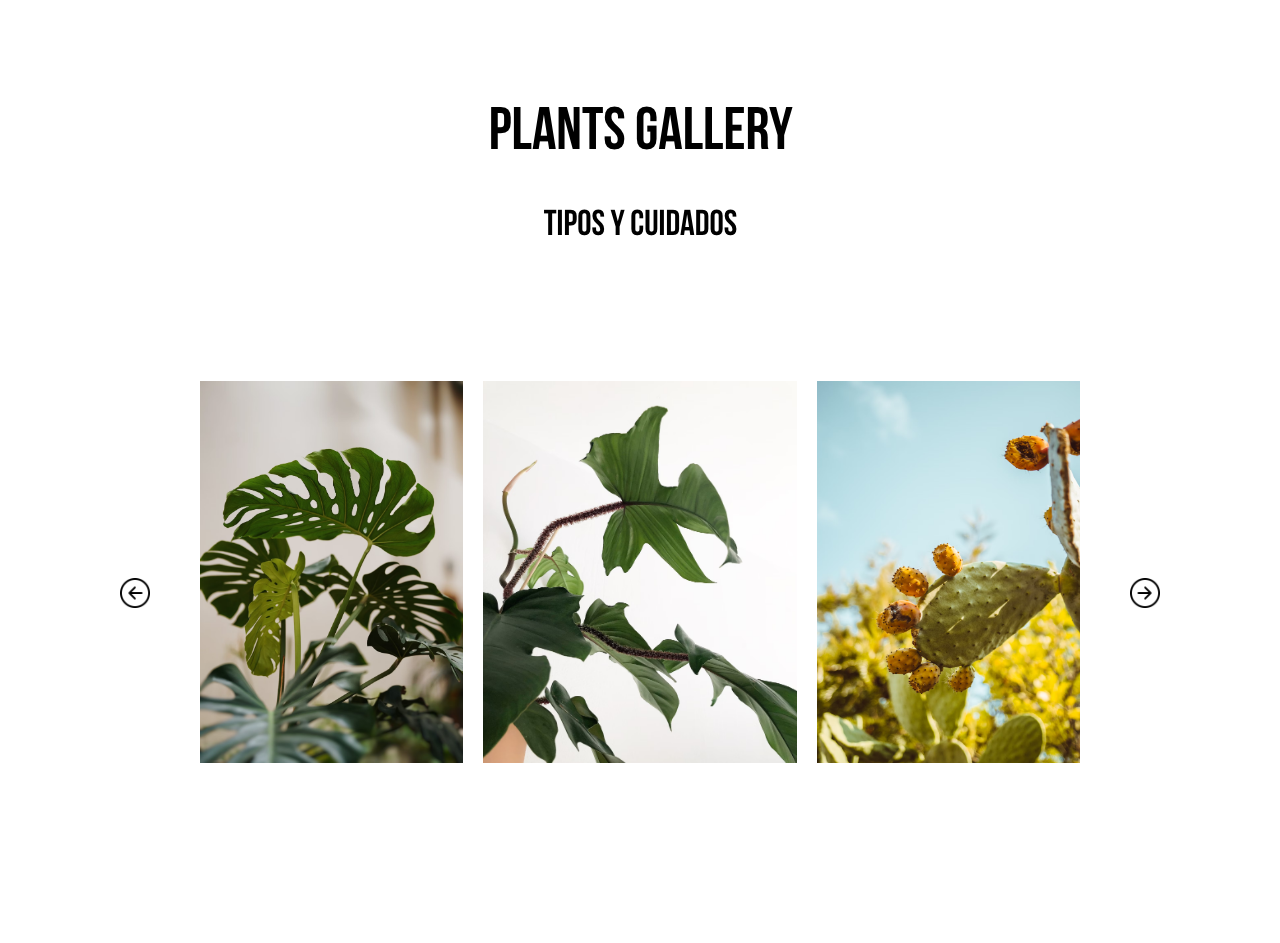
<file: index.html>
<!DOCTYPE html>
<html lang="en">
  <head>
    <meta charset="UTF-8" />
    <meta name="viewport" content="width=device-width, initial-scale=1.0" />
    <title>Plants Gallery</title>
    <link rel="stylesheet" href="./css/main.css" />
    <link rel="icon" href="Images/favicon.ico" type="image/x-icon" />
  </head>
  <body>
    <div class="titleContainer">
    <img src="Images/Title.png" alt="Plants Gallery title" class="titleImage" />
    </div>
    <div class="titleContainer2">
      <img src="Images/Title2.png" alt="Plants Gallery title2" class="titleImage2" />
    </div>
    <div class="gallery-wrap">
      <img src="Images/back.png" alt="back arrow" id="backButton" />
      <div class="gallery">
        <div>
          <span><a href="plant1.html"><img src="Images/image-1.png" alt="Image plant 1" /></span></a>
        <span><a href="plant2.html"><img src="Images/image-2.png" alt="Image plant 2" /></span></a>
        <span><a href="plant3.html"><img src="Images/image-3.png" alt="Image plant 3" /></span></a>
        </div>
        <div>
          <span><a href="plant4.html"><img src="Images/image-4.png" alt="Image plant 4" /></span></a>
          <span><a href="plant5.html"><img src="Images/image-5.png" alt="Image plant 5" /></span></a>
          <span><a href="plant6.html"><img src="Images/image-6.png" alt="Image plant 6" /></span></a>
        </div>
      </div>
      <img src="Images/next.png" alt="next arrow" id="nextButton" />
    </div>
    
    <script src="./js/main.js"></script>
  </body>
</html>
</file>
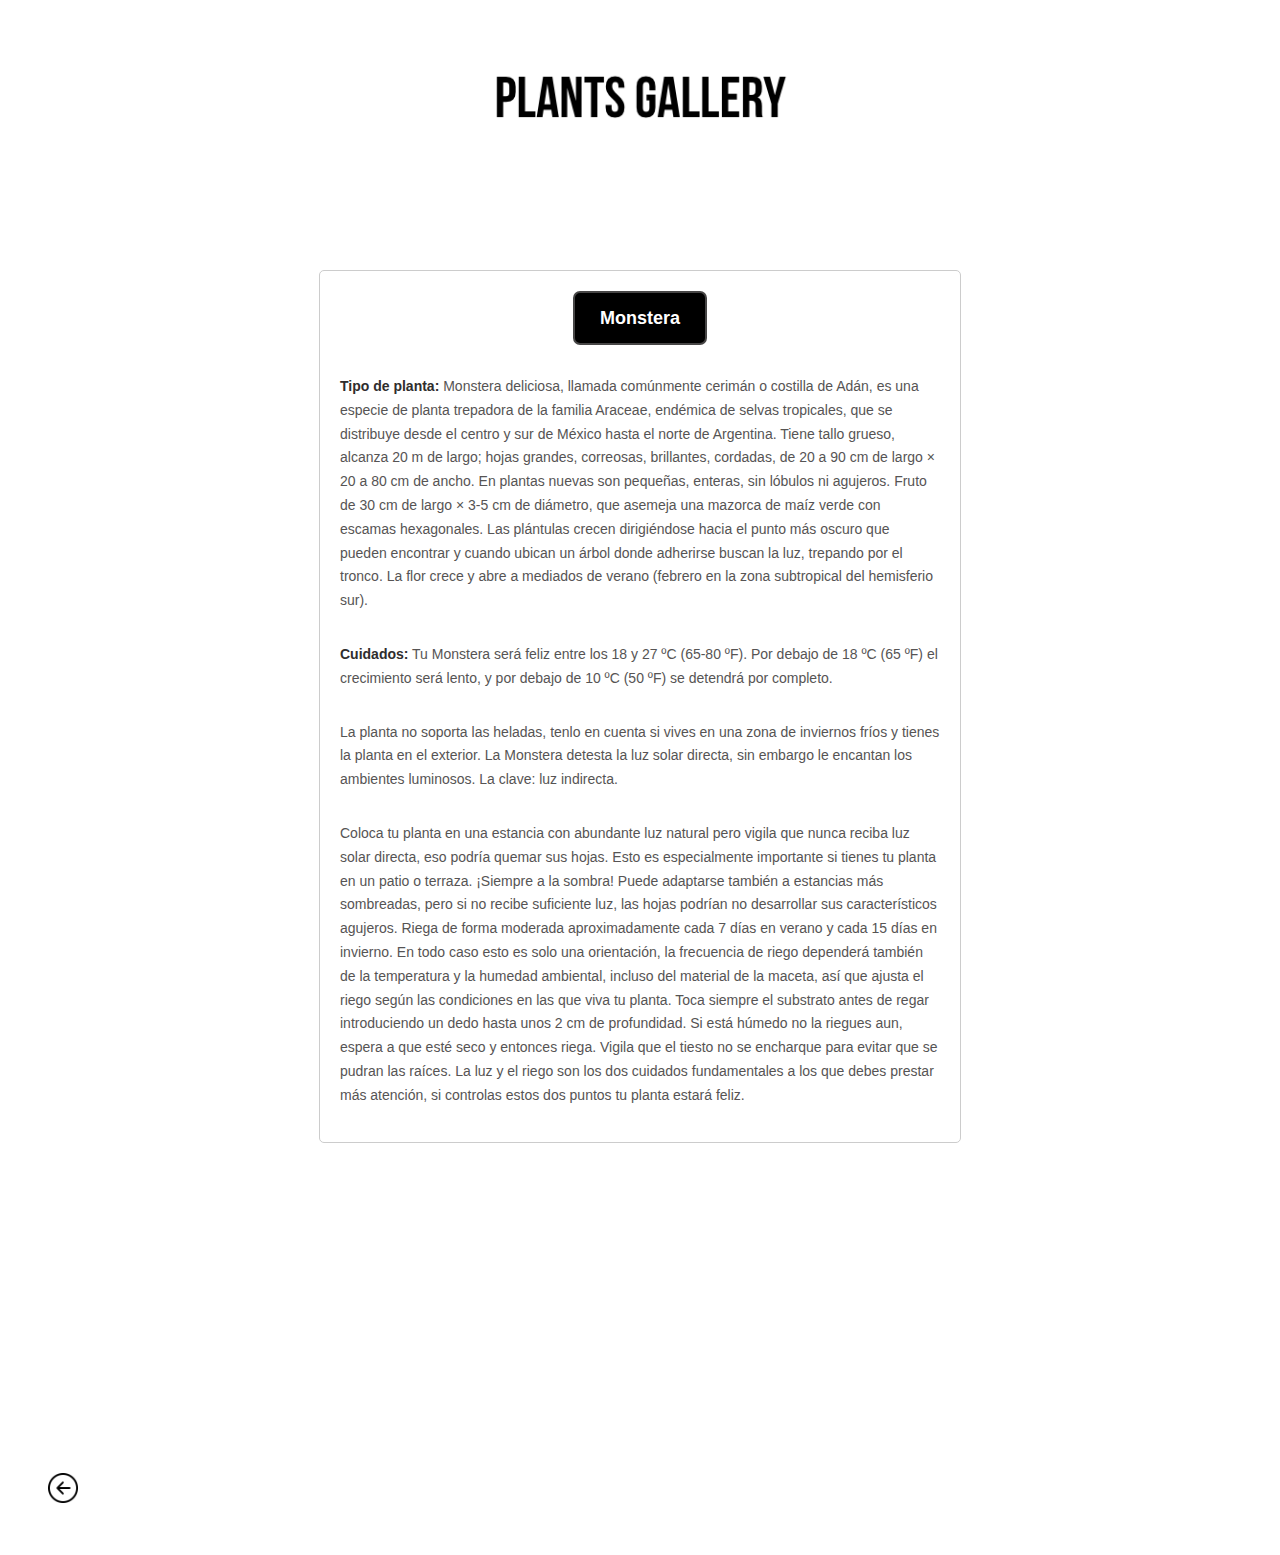
<file: plant1.html>
<!DOCTYPE html>
<html lang="en">
<head>
    <meta charset="UTF-8"/>
    <meta name="viewport" content="width=device-width, initial-scale=1.0"/>
    <title>Monstera</title>
    <link rel="stylesheet" href="./css/plant1.css"/>
</head>
<body>
    <div class="titleContainer">
        <img src="Images/Title.png" alt="Plants Gallery title" class="titleImage" />
    </div>
    
    <div class="container">
    <h1>Monstera</h1>
    <p><strong class="plantType">Tipo de planta:</strong> Monstera deliciosa, llamada comúnmente cerimán o costilla de Adán, es una especie de planta trepadora de la familia
    Araceae, endémica de selvas tropicales, que se distribuye desde el centro y sur de México hasta el norte de Argentina. Tiene tallo grueso, alcanza 20 m de largo; hojas grandes, correosas, brillantes, cordadas, de 20 a 90 cm de largo × 20 a
    80 cm de ancho. En plantas nuevas son pequeñas, enteras, sin lóbulos ni agujeros. Fruto de 30 cm de largo × 3-5 cm de
    diámetro, que asemeja una mazorca de maíz verde con escamas hexagonales.
    
    Las plántulas crecen dirigiéndose hacia el punto más oscuro que pueden encontrar y cuando ubican un árbol donde
    adherirse buscan la luz, trepando por el tronco.
    
    La flor crece y abre a mediados de verano (febrero en la zona subtropical del hemisferio sur). </p>
    <p><strong class="plantCare">Cuidados:</strong> Tu Monstera será feliz entre los 18 y 27 ºC (65-80 ºF). Por debajo de 18 ºC (65 ºF) el crecimiento será lento, y por
    debajo de 10 ºC (50 ºF) se detendrá por completo.
    </p>
    <p>La planta no soporta las heladas, tenlo en cuenta si vives en una zona de inviernos fríos y tienes la planta en el
    exterior. La Monstera detesta la luz solar directa, sin embargo le encantan los ambientes luminosos. La clave: luz indirecta.
    <p>
    Coloca tu planta en una estancia con abundante luz natural pero vigila que nunca reciba luz solar directa, eso podría
    quemar sus hojas. Esto es especialmente importante si tienes tu planta en un patio o terraza. ¡Siempre a la sombra!
    
    Puede adaptarse también a estancias más sombreadas, pero si no recibe suficiente luz, las hojas podrían no desarrollar
    sus característicos agujeros. Riega de forma moderada aproximadamente cada 7 días en verano y cada 15 días en invierno. En todo caso esto es solo una
    orientación, la frecuencia de riego dependerá también de la temperatura y la humedad ambiental, incluso del material de
    la maceta, así que ajusta el riego según las condiciones en las que viva tu planta.
    
    Toca siempre el substrato antes de regar introduciendo un dedo hasta unos 2 cm de profundidad. Si está húmedo no la
    riegues aun, espera a que esté seco y entonces riega. Vigila que el tiesto no se encharque para evitar que se pudran las
    raíces.
    
    La luz y el riego son los dos cuidados fundamentales a los que debes prestar más atención, si controlas estos dos puntos
    tu planta estará feliz. </p>
   
    </div>
    <div class="plant-animation"></div>
    <div class="backButton">
        <a href="index.html">
    <img src="Images/back.png" alt="back arrow" id="backButton" />
    </div>
</body>
</html>
</file>
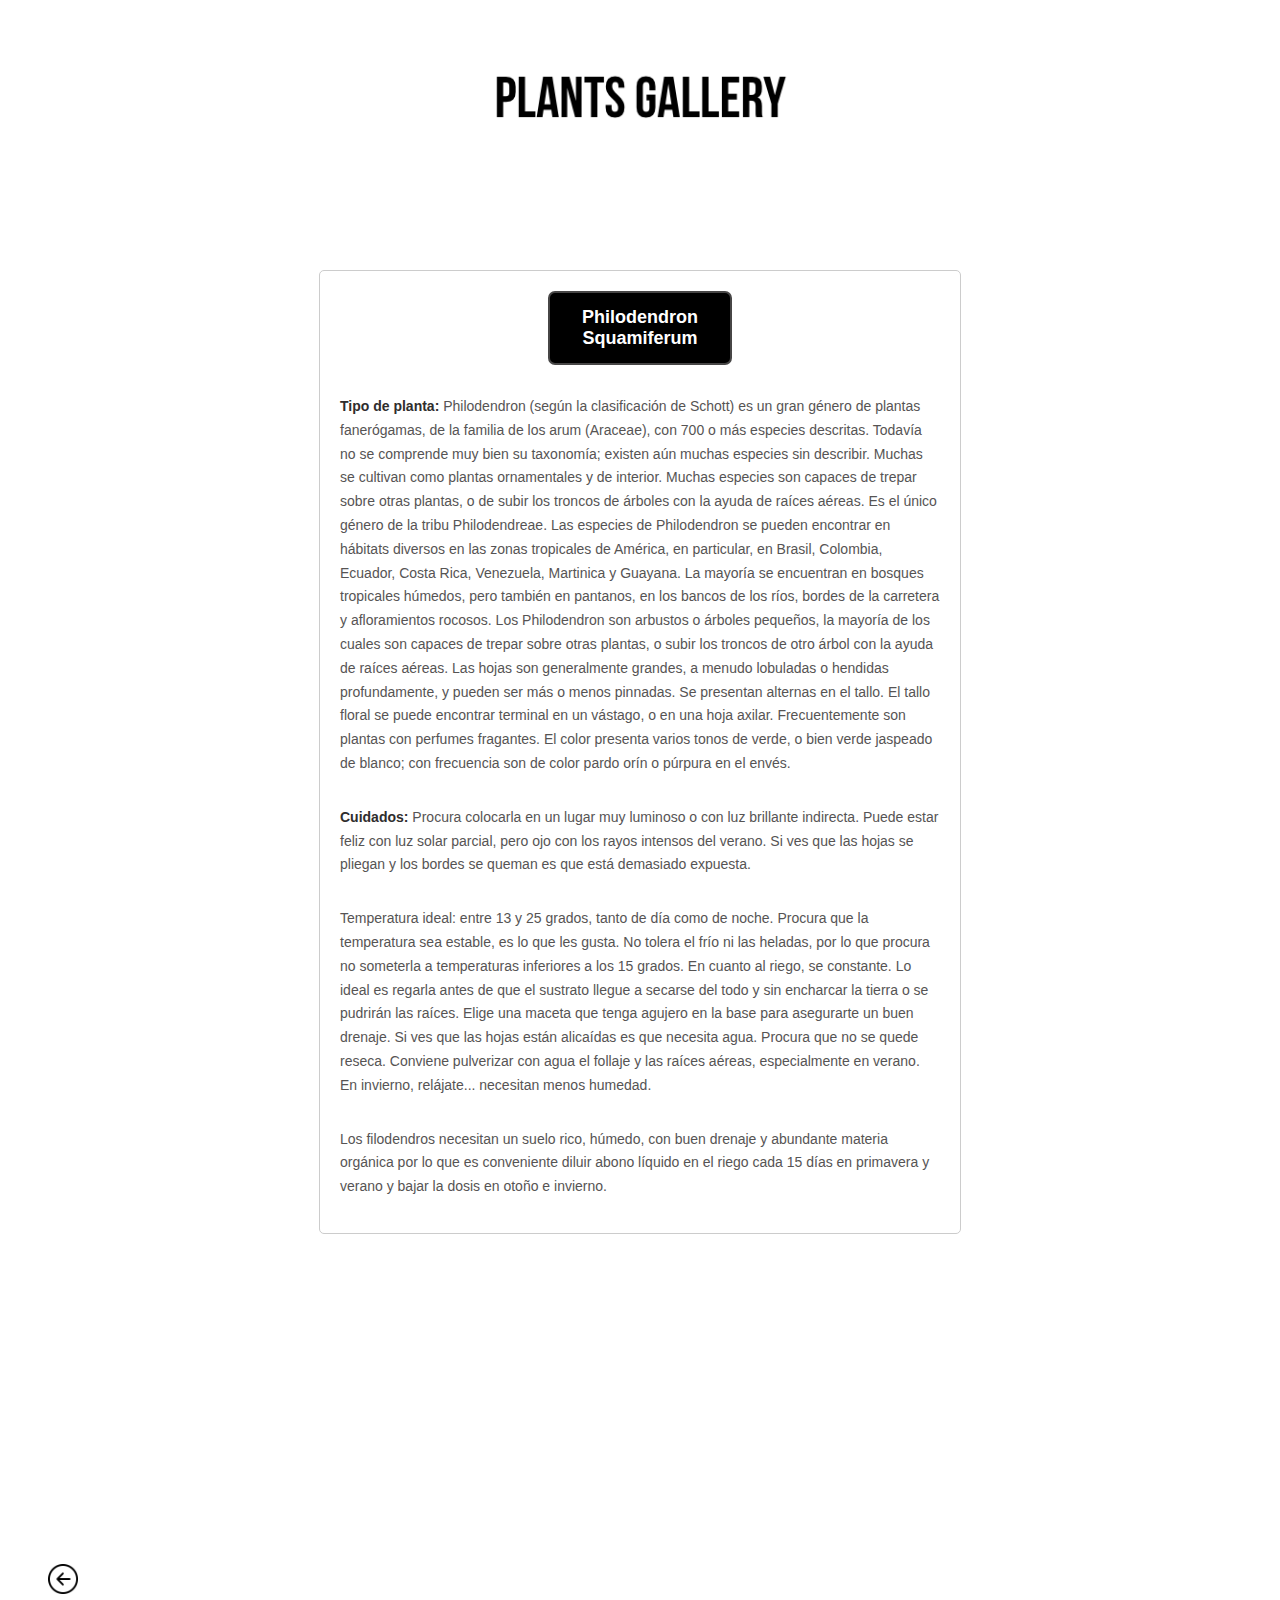
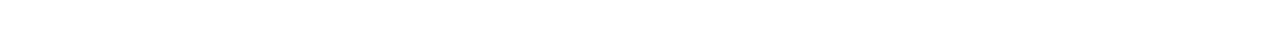
<file: plant2.html>
<!DOCTYPE html>
<html lang="en">

<head>
    <meta charset="UTF-8" />
    <meta name="viewport" content="width=device-width, initial-scale=1.0" />
    <title>Philodendron Squamiferum</title>
    <link rel="stylesheet" href="./css/plant2.css" />
</head>

<body>
    <div class="titleContainer">
        <img src="Images/Title.png" alt="Plants Gallery title" class="titleImage" />
    </div>
    <div class="container">
        <h1>Philodendron Squamiferum</h1>
        <p><strong class="plantType">Tipo de planta:</strong> Philodendron (según la clasificación de Schott) es un gran género de plantas fanerógamas, de la familia de los arum
        (Araceae), con 700 o más especies descritas. Todavía no se comprende muy bien su taxonomía; existen aún muchas especies
        sin describir. Muchas se cultivan como plantas ornamentales y de interior. Muchas especies son capaces de trepar sobre
        otras plantas, o de subir los troncos de árboles con la ayuda de raíces aéreas. Es el único género de la tribu
        Philodendreae. Las especies de Philodendron se pueden encontrar en hábitats diversos en las zonas tropicales de América, en particular,
        en Brasil, Colombia, Ecuador, Costa Rica, Venezuela, Martinica y Guayana. La mayoría se encuentran en bosques tropicales
        húmedos, pero también en pantanos, en los bancos de los ríos, bordes de la carretera y afloramientos rocosos. Los Philodendron son arbustos o árboles pequeños, la mayoría de los cuales son capaces de trepar sobre otras plantas, o
        subir los troncos de otro árbol con la ayuda de raíces aéreas.
        
        Las hojas son generalmente grandes, a menudo lobuladas o hendidas profundamente, y pueden ser más o menos pinnadas. Se
        presentan alternas en el tallo. El tallo floral se puede encontrar terminal en un vástago, o en una hoja axilar.
        Frecuentemente son plantas con perfumes fragantes. El color presenta varios tonos de verde, o bien verde jaspeado de
        blanco; con frecuencia son de color pardo orín o púrpura en el envés.</p>
        <p><strong class="plantCare">Cuidados:</strong> Procura colocarla en un lugar muy luminoso o con luz brillante indirecta. Puede estar feliz con luz solar parcial, pero
        ojo con los rayos intensos del verano. Si ves que las hojas se pliegan y los bordes se queman es que está demasiado
        expuesta.
        </p>
        <p> Temperatura ideal: entre 13 y 25 grados, tanto de día como de noche. Procura que la temperatura sea estable, es lo que les gusta. No tolera
        el frío ni las heladas, por lo que procura no someterla a temperaturas inferiores a los 15 grados. En cuanto al riego, se constante. Lo ideal es regarla antes de que el sustrato llegue a secarse del todo y sin encharcar la tierra o se
        pudrirán las raíces. Elige una maceta que tenga agujero en la base para asegurarte un buen drenaje. Si ves que las hojas
        están alicaídas es que necesita agua. Procura que no se quede reseca. Conviene pulverizar con agua el follaje y las
        raíces aéreas, especialmente en verano. En invierno, relájate... necesitan menos humedad.</p>
        <p>Los filodendros necesitan un suelo rico, húmedo, con buen drenaje y abundante materia orgánica por lo que es conveniente
        diluir abono líquido en el riego cada 15 días en primavera y verano y bajar la dosis en otoño e invierno.</p>
    </div>
    <div class="plant-animation"></div>
    <div class="backButton">
        <a href="index.html">
            <img src="Images/back.png" alt="back arrow" id="backButton" />
    </div>
</body>

</html>
</file>
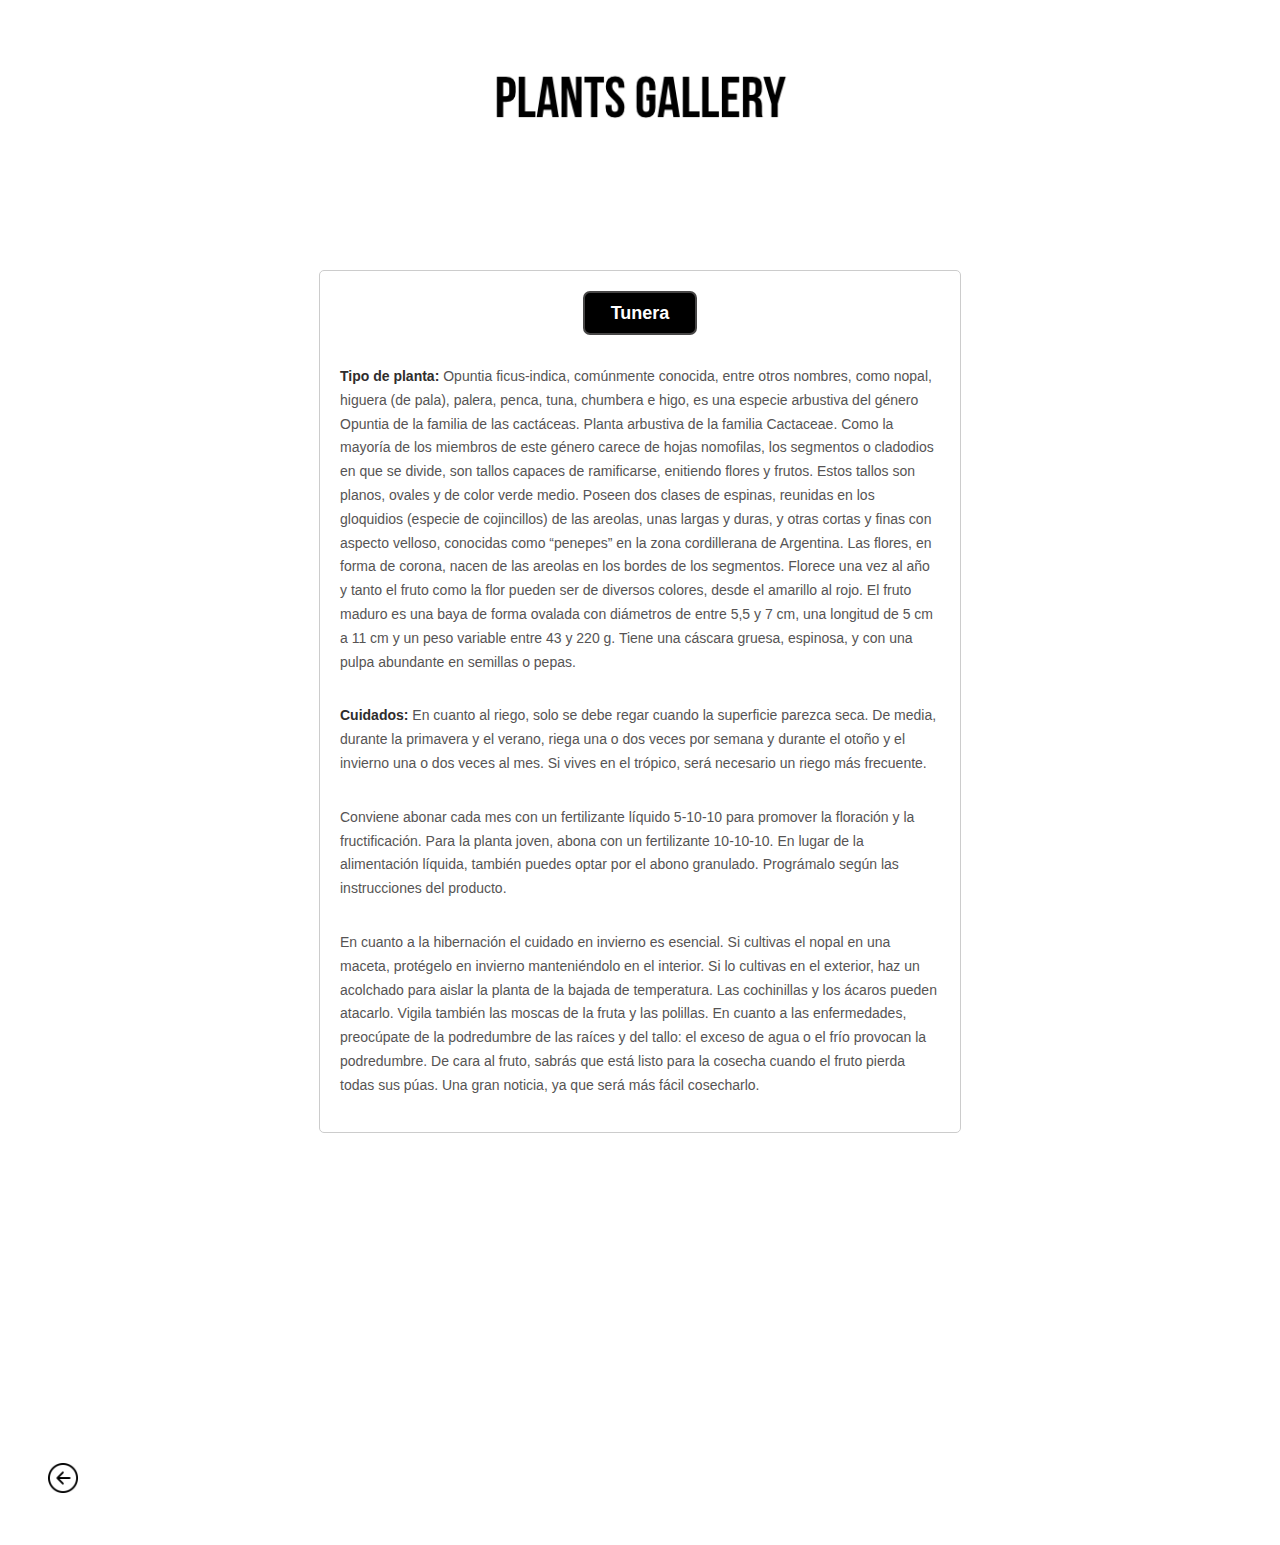
<file: plant3.html>
<!DOCTYPE html>
<html lang="en">

<head>
    <meta charset="UTF-8" />
    <meta name="viewport" content="width=device-width, initial-scale=1.0" />
    <title>Tunera</title>
    <link rel="stylesheet" href="./css/plant3.css" />
</head>

<body>
    <div class="titleContainer">
        <img src="Images/Title.png" alt="Plants Gallery title" class="titleImage" />
    </div>
    <div class="container">
        <h1>Tunera</h1>
        <p><strong class="plantType">Tipo de planta:</strong> Opuntia ficus-indica, comúnmente conocida, entre otros nombres, como nopal, higuera (de pala), palera, penca, tuna,
        chumbera e higo, es una especie arbustiva del género Opuntia de la familia de las cactáceas. Planta arbustiva de la familia Cactaceae. Como la mayoría de los miembros de este género carece de hojas nomofilas, los
        segmentos o cladodios en que se divide, son tallos capaces de ramificarse, enitiendo flores y frutos. Estos tallos son
        planos, ovales y de color verde medio. Poseen dos clases de espinas, reunidas en los gloquidios (especie de cojincillos)
        de las areolas, unas largas y duras, y otras cortas y finas con aspecto velloso, conocidas como “penepes” en la zona
        cordillerana de Argentina.
        
        Las flores, en forma de corona, nacen de las areolas en los bordes de los segmentos. Florece una vez al año y tanto el
        fruto como la flor pueden ser de diversos colores, desde el amarillo al rojo.
        
        El fruto maduro es una baya de forma ovalada con diámetros de entre 5,5 y 7 cm, una longitud de 5 cm a 11 cm y un peso
        variable entre 43 y 220 g. Tiene una cáscara gruesa, espinosa, y con una pulpa abundante en semillas o pepas. </p>
        <p><strong class="plantCare">Cuidados:</strong> En cuanto al riego, solo se debe regar cuando la superficie parezca seca. De media, durante la primavera y el verano, riega una o dos veces
        por semana y durante el otoño y el invierno una o dos veces al mes. Si vives en el trópico, será necesario un riego más
        frecuente.
        </p>
        <p>Conviene abonar cada mes con un fertilizante líquido 5-10-10 para promover la floración y la fructificación. Para la planta joven,
        abona con un fertilizante 10-10-10.
        
        En lugar de la alimentación líquida, también puedes optar por el abono granulado. Prográmalo según las instrucciones del
        producto. 
        <p> En cuanto a la hibernación el cuidado en invierno es esencial. Si cultivas el nopal en una maceta, protégelo en invierno manteniéndolo en el
        interior. Si lo cultivas en el exterior, haz un acolchado para aislar la planta de la bajada de temperatura. Las cochinillas y los ácaros pueden atacarlo. Vigila también las moscas de la fruta y las polillas.
        
        En cuanto a las enfermedades, preocúpate de la podredumbre de las raíces y del tallo: el exceso de agua o el frío
        provocan la podredumbre. De cara al fruto, sabrás que está listo para la cosecha cuando el fruto pierda todas sus púas. Una gran noticia, ya que será más fácil
        cosecharlo.

             </p>
    </div>
    <div class="plant-animation"></div>
    <div class="backButton">
        <a href="index.html">
            <img src="Images/back.png" alt="back arrow" id="backButton" />
    </div>
</body>

</html>
</file>
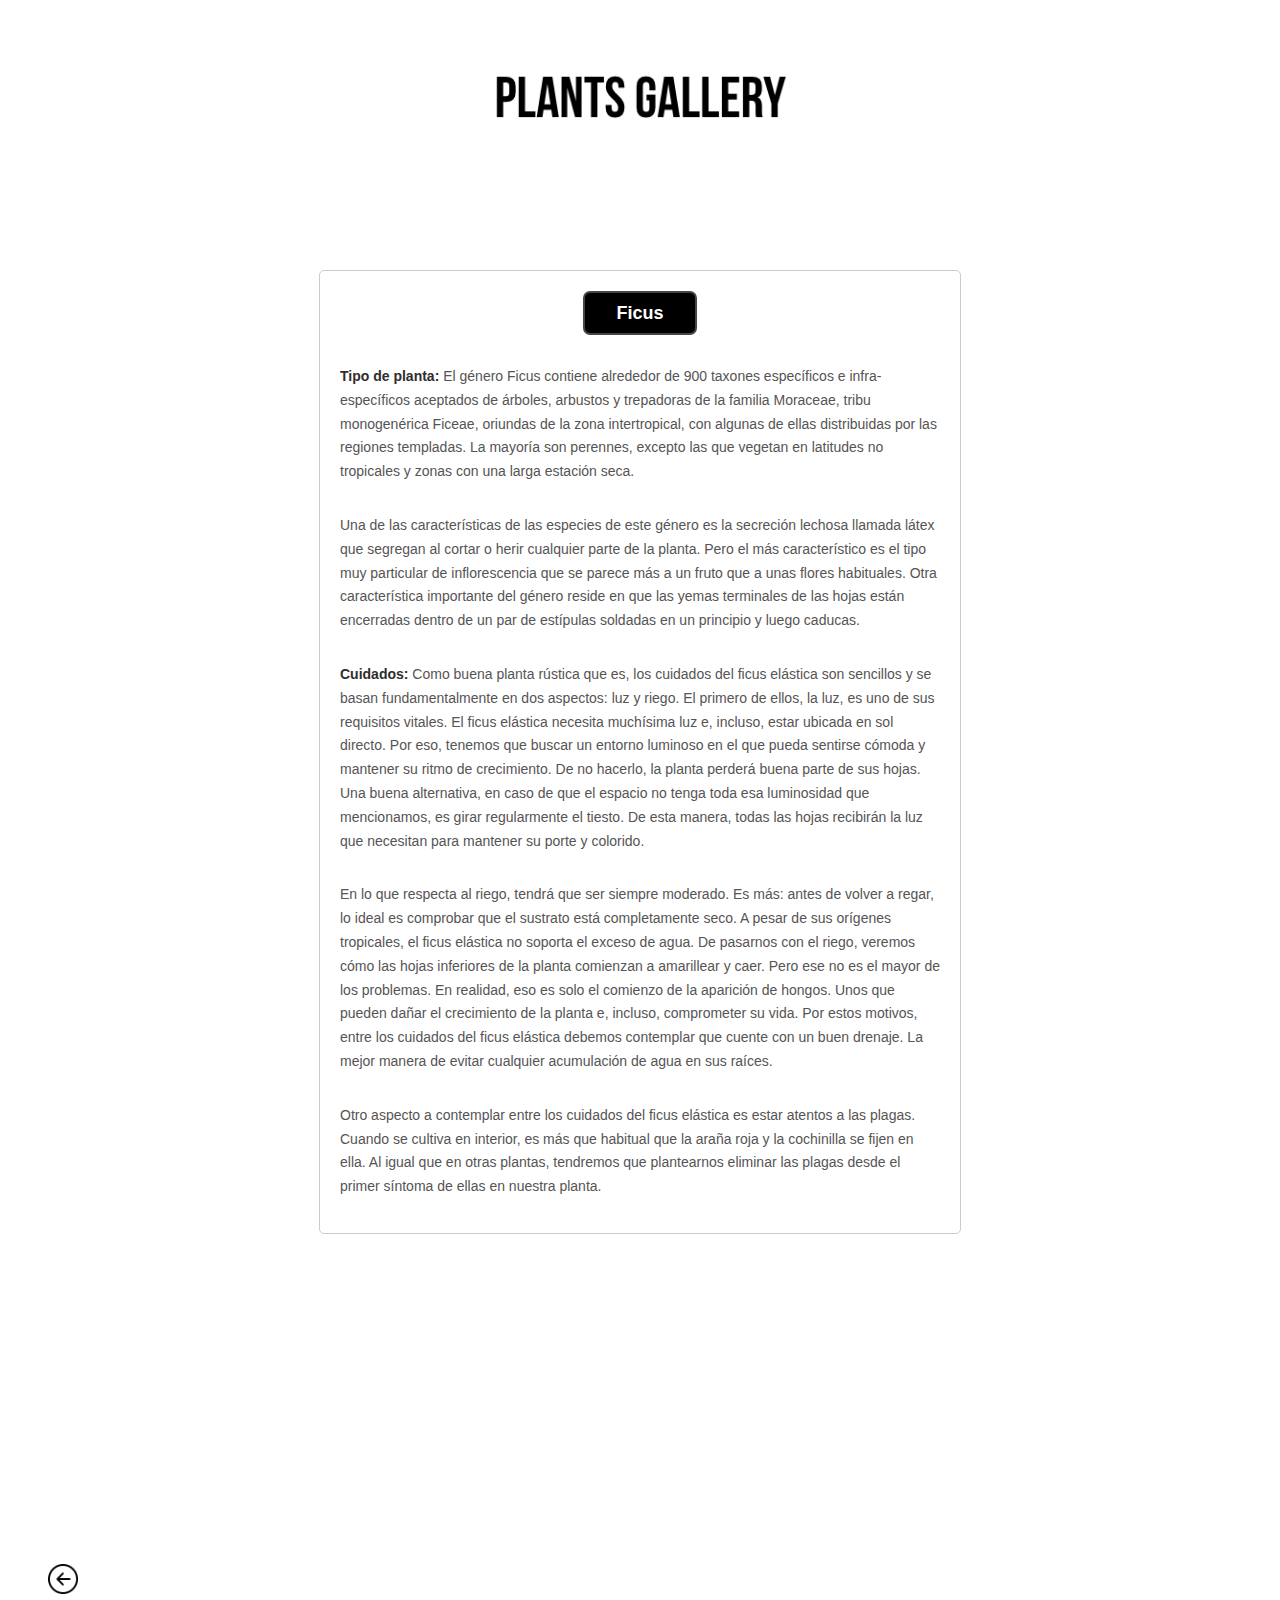
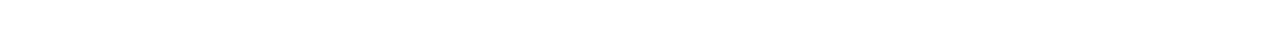
<file: plant4.html>
<!DOCTYPE html>
<html lang="en">

<head>
    <meta charset="UTF-8" />
    <meta name="viewport" content="width=device-width, initial-scale=1.0" />
    <title>Ficus</title>
    <link rel="stylesheet" href="./css/plant4.css" />
</head>

<body>
    <div class="titleContainer">
        <img src="Images/Title.png" alt="Plants Gallery title" class="titleImage" />
    </div>
    <div class="container">
        <h1>Ficus</h1>
        <p><strong class="plantType">Tipo de planta:</strong> El género Ficus contiene alrededor de 900 taxones específicos e infra-específicos aceptados de árboles, arbustos y
        trepadoras de la familia Moraceae, tribu monogenérica Ficeae, oriundas de la zona intertropical, con algunas de ellas
        distribuidas por las regiones templadas. La mayoría son perennes, excepto las que vegetan en latitudes no tropicales y
        zonas con una larga estación seca. </p>
        <p>Una de las características de las especies de este género es la secreción lechosa llamada látex que segregan al cortar o
        herir cualquier parte de la planta. Pero el más característico es el tipo muy particular de inflorescencia que se parece
        más a un fruto que a unas flores habituales.
        
        Otra característica importante del género reside en que las yemas terminales de las hojas están encerradas dentro de un
        par de estípulas soldadas en un principio y luego caducas.</p>
        <p><strong class="plantCare">Cuidados:</strong> Como buena planta rústica que es, los cuidados del ficus elástica son sencillos y se basan fundamentalmente en dos
        aspectos: luz y riego.
        
        El primero de ellos, la luz, es uno de sus requisitos vitales. El ficus elástica necesita muchísima luz e, incluso,
        estar ubicada en sol directo. Por eso, tenemos que buscar un entorno luminoso en el que pueda sentirse cómoda y mantener
        su ritmo de crecimiento. De no hacerlo, la planta perderá buena parte de sus hojas. Una buena alternativa, en caso de
        que el espacio no tenga toda esa luminosidad que mencionamos, es girar regularmente el tiesto. De esta manera, todas las
        hojas recibirán la luz que necesitan para mantener su porte y colorido.
        </p>
        <p>En lo que respecta al riego, tendrá que ser siempre moderado. Es más: antes de volver a regar, lo ideal es comprobar que
        el sustrato está completamente seco. A pesar de sus orígenes tropicales, el ficus elástica no soporta el exceso de agua.
        De pasarnos con el riego, veremos cómo las hojas inferiores de la planta comienzan a amarillear y caer. Pero ese no es
        el mayor de los problemas. En realidad, eso es solo el comienzo de la aparición de hongos. Unos que pueden dañar el
        crecimiento de la planta e, incluso, comprometer su vida. Por estos motivos, entre los cuidados del ficus elástica
        debemos contemplar que cuente con un buen drenaje. La mejor manera de evitar cualquier acumulación de agua en sus
        raíces.</p>
        <p> Otro aspecto a contemplar entre los cuidados del ficus elástica es estar atentos a las plagas. Cuando se cultiva en
        interior, es más que habitual que la araña roja y la cochinilla se fijen en ella. Al igual que en otras plantas,
        tendremos que plantearnos eliminar las plagas desde el primer síntoma de ellas en nuestra planta.
        </p>
    </div>
    <div class="plant-animation"></div>
    <div class="backButton">
        <a href="index.html">
            <img src="Images/back.png" alt="back arrow" id="backButton" />
    </div>
</body>

</html>
</file>
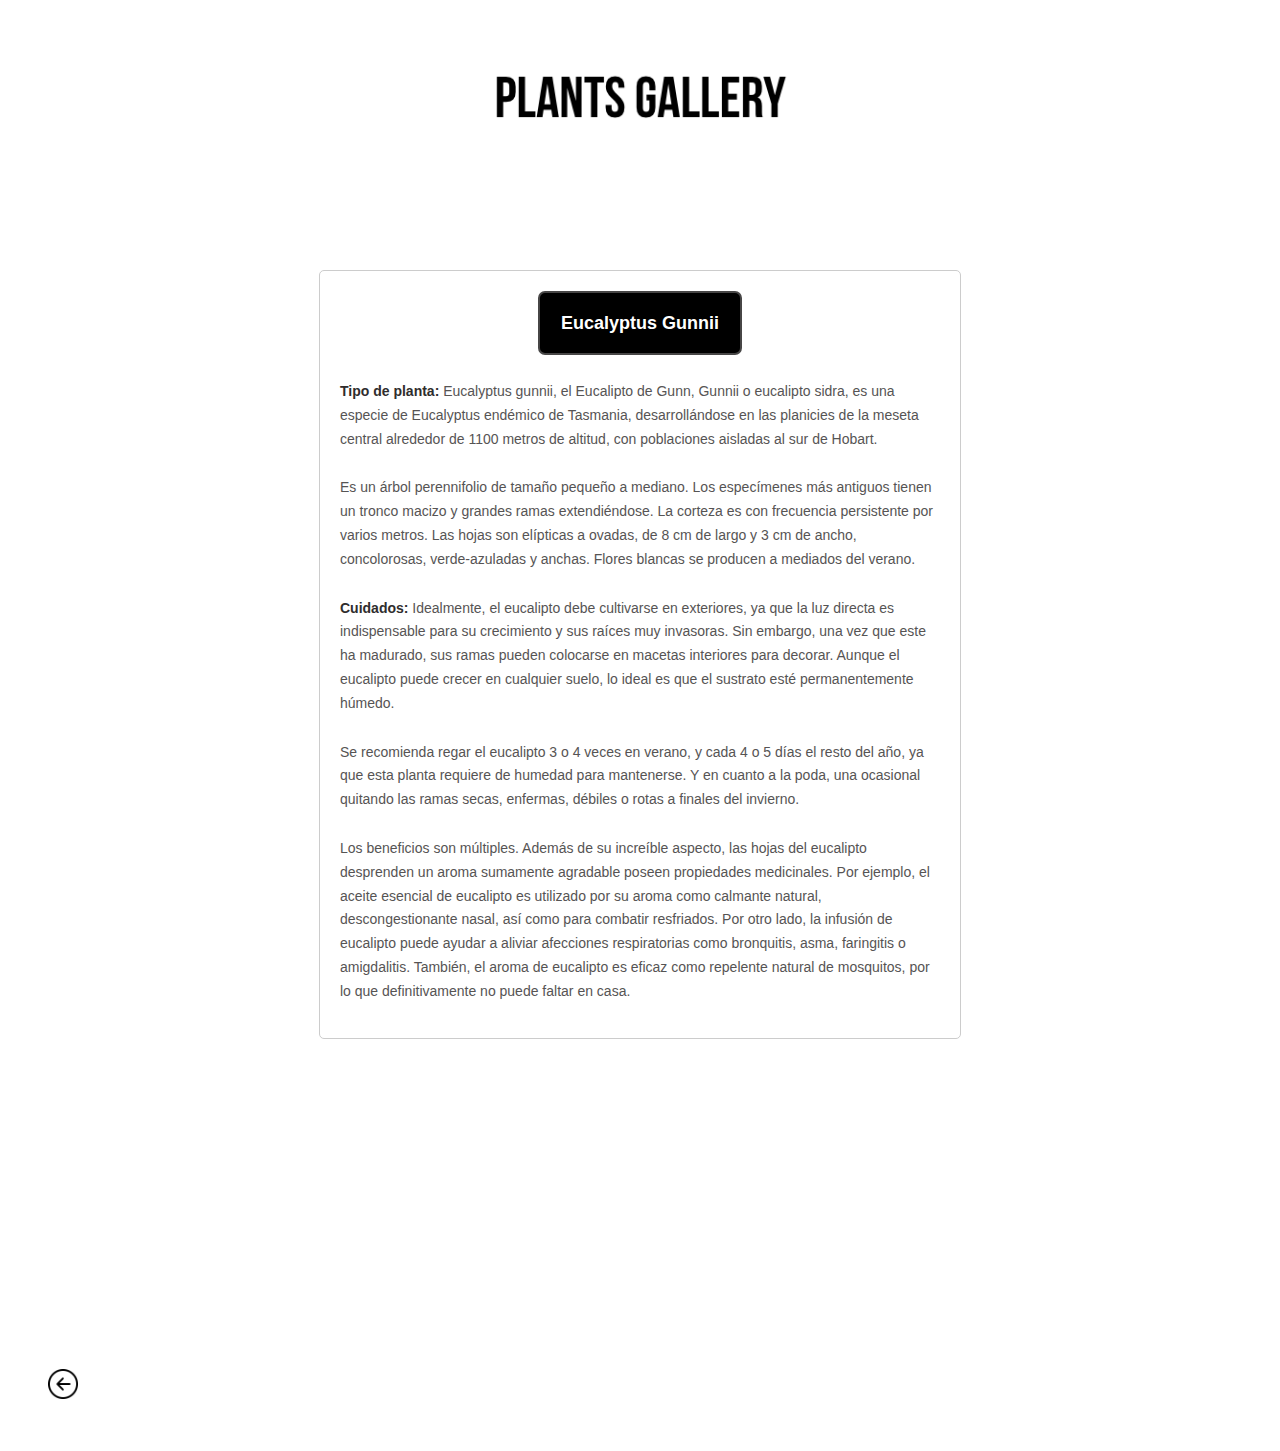
<file: plant5.html>
<!DOCTYPE html>
<html lang="en">

<head>
    <meta charset="UTF-8" />
    <meta name="viewport" content="width=device-width, initial-scale=1.0" />
    <title>Eucalyptus Gunnii</title>
    <link rel="stylesheet" href="./css/plant5.css" />
</head>

<body>
    <div class="titleContainer">
        <img src="Images/Title.png" alt="Plants Gallery title" class="titleImage" />
    </div>
    <div class="container">
        <h1>Eucalyptus Gunnii</h1>
        <p><strong class="plantType">Tipo de planta:</strong> Eucalyptus gunnii, el Eucalipto de Gunn, Gunnii o eucalipto sidra, es una especie de Eucalyptus endémico de Tasmania,
        desarrollándose en las planicies de la meseta central alrededor de 1100 metros de altitud, con poblaciones aisladas al
        sur de Hobart. </p>
        <p>Es un árbol perennifolio de tamaño pequeño a mediano. Los especímenes más antiguos tienen un tronco macizo y grandes
        ramas extendiéndose. La corteza es con frecuencia persistente por varios metros. Las hojas son elípticas a ovadas, de 8
        cm de largo y 3 cm de ancho, concolorosas, verde-azuladas y anchas. Flores blancas se producen a mediados del verano.</p>
        <p><strong class="plantCare">Cuidados:</strong> Idealmente, el eucalipto debe cultivarse en exteriores, ya que la luz directa es indispensable para su crecimiento y sus
        raíces muy invasoras. Sin embargo, una vez que este ha madurado, sus ramas pueden colocarse en macetas interiores para
        decorar. Aunque el eucalipto puede crecer en cualquier suelo, lo ideal es que el sustrato esté permanentemente húmedo.
        </p>
        <p>Se recomienda regar el eucalipto 3 o 4 veces en verano, y cada 4 o 5 días el resto del año, ya que esta planta requiere
        de humedad para mantenerse. Y en cuanto a la poda, una ocasional quitando las ramas secas, enfermas, débiles o rotas a finales del invierno.</p>
        <p>Los beneficios son múltiples. Además de su increíble aspecto, las hojas del eucalipto desprenden un aroma sumamente agradable poseen propiedades
        medicinales. Por ejemplo, el aceite esencial de eucalipto es utilizado por su aroma como calmante natural,
        descongestionante nasal, así como para combatir resfriados.
        
        
        Por otro lado, la infusión de eucalipto puede ayudar a aliviar afecciones respiratorias como bronquitis, asma,
        faringitis o amigdalitis. También, el aroma de eucalipto es eficaz como repelente natural de mosquitos, por lo que
        definitivamente no puede faltar en casa.</p>
    </div>
    <div class="plant-animation"></div>
    <div class="backButton">
        <a href="index.html">
            <img src="Images/back.png" alt="back arrow" id="backButton" />
    </div>
</body>

</html>
</file>
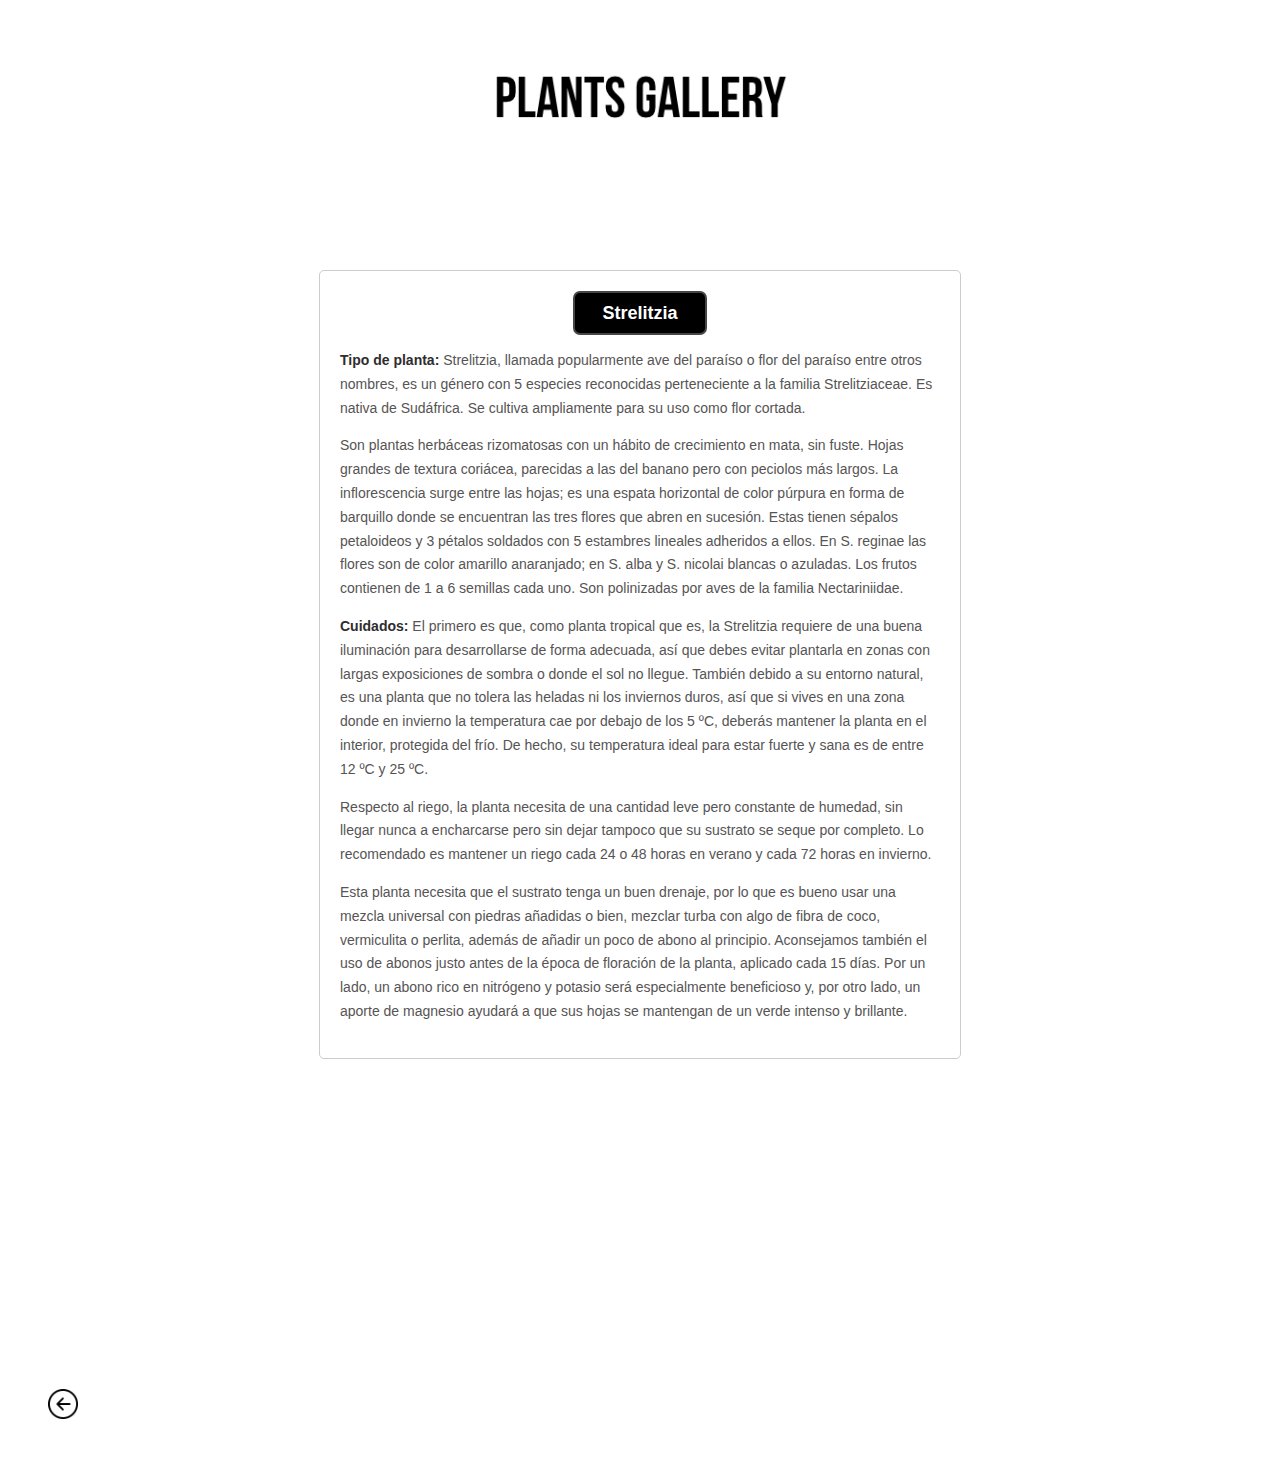
<file: plant6.html>
<!DOCTYPE html>
<html lang="en">

<head>
    <meta charset="UTF-8" />
    <meta name="viewport" content="width=device-width, initial-scale=1.0" />
    <title>Strelitzia</title>
    <link rel="stylesheet" href="./css/plant6.css" />
</head>

<body>
    <div class="titleContainer">
        <img src="Images/Title.png" alt="Plants Gallery title" class="titleImage" />
    </div>
    <div class="container">
        <h1>Strelitzia</h1>
        <p><strong class="plantType">Tipo de planta:</strong> Strelitzia, llamada popularmente ave del paraíso o flor del paraíso entre otros nombres, es un género con 5 especies
        reconocidas​ perteneciente a la familia Strelitziaceae. Es nativa de Sudáfrica.​ Se cultiva ampliamente para su uso
        como flor cortada. </p>
        <p>Son plantas herbáceas rizomatosas con un hábito de crecimiento en mata, sin fuste. Hojas grandes de textura coriácea,
        parecidas a las del banano pero con peciolos más largos. La inflorescencia surge entre las hojas; es una espata
        horizontal de color púrpura en forma de barquillo donde se encuentran las tres flores que abren en sucesión. Estas
        tienen sépalos petaloideos y 3 pétalos soldados con 5 estambres lineales adheridos a ellos. En S. reginae las flores son
        de color amarillo anaranjado; en S. alba y S. nicolai blancas o azuladas. Los frutos contienen de 1 a 6 semillas cada
        uno. ​Son polinizadas por aves de la familia Nectariniidae.</p>
        <p><strong class="plantCare">Cuidados:</strong> El primero es que, como planta tropical que es, la Strelitzia requiere de una buena iluminación para desarrollarse de
        forma adecuada, así que debes evitar plantarla en zonas con largas exposiciones de sombra o donde el sol no llegue.
        
        También debido a su entorno natural, es una planta que no tolera las heladas ni los inviernos duros, así que si vives en
        una zona donde en invierno la temperatura cae por debajo de los 5 ºC, deberás mantener la planta en el interior,
        protegida del frío. De hecho, su temperatura ideal para estar fuerte y sana es de entre 12 ºC y 25 ºC.
        </p>
        <p>Respecto al riego, la planta necesita de una cantidad leve pero constante de humedad, sin llegar nunca a encharcarse
        pero sin dejar tampoco que su sustrato se seque por completo. Lo recomendado es mantener un riego cada 24 o 48 horas en
        verano y cada 72 horas en invierno.</p>
        <p>Esta planta necesita que el sustrato tenga un buen drenaje, por lo que es bueno usar una mezcla universal con piedras
        añadidas o bien, mezclar turba con algo de fibra de coco, vermiculita o perlita, además de añadir un poco de abono al
        principio.
        
        Aconsejamos también el uso de abonos justo antes de la época de floración de la planta, aplicado cada 15 días. Por un
        lado, un abono rico en nitrógeno y potasio será especialmente beneficioso y, por otro lado, un aporte de magnesio
        ayudará a que sus hojas se mantengan de un verde intenso y brillante.</p>
    </div>
    <div class="plant-animation"></div>
    <div class="backButton">
        <a href="index.html">
            <img src="Images/back.png" alt="back arrow" id="backButton" />
    </div>
</body>

</html>
</file>
<file: css/main.css>
* {
  margin: 0;
  padding: 0;
  font-family: helvetica;
  box-sizing: border-box;
}
.titleContainer {
  display: flex;
  justify-content: center;
  align-items: center;
  margin-top: 100px;
}
.titleContainer2 {
  display: flex;
  justify-content: center;
  align-items: center;
  margin-top: 50px;
}
body {
  background-color: white;
}

.gallery {
  width: 900px;
  display: flex;
  overflow-x: scroll;
}

.gallery div {
  width: 100%;
  display: grid;
  grid-template-columns: auto auto auto;
  grid-gap: 20px;
  padding: 10px;
  flex: none;
}
.gallery div img {
  width: 100%;
  height: 90%;
  transition: transform 0.7s, filter 0.7s;
}
.gallery::-webkit-scrollbar {
  display: none;
}
.gallery-wrap {
  display: flex;
  align-items: center;
  justify-content: center;
  margin: 10% auto;
}
#backButton,
#nextButton {
  width: 30px;
  height: 30px;
  margin: 40px;
  cursor: pointer;
}
#backButton:hover {
  transform: translateX(-5px);
}

#nextButton:hover {
  transform: translateX(5px);
}
.gallery div img:hover {
  filter: grayscale(100%);
  cursor: pointer;
  transform: scale (1.1);
}

.gallery span img:hover {
  transform: scale(1.1);
  transition: transform 0.2s ease;
}

@media (max-width: 468px) {
  .titleContainer {
    margin-top: 30px;
  }

  .titleContainer2 {
    margin-top: 10px;
  }

  .titleImage {
    max-width: 40%;
  }

  .titleImage2 {
    max-width: 30%;
  }

.gallery div img {
  width: 120%;
}

.gallery span img:hover {
  transform: scale(1.2);
  transition: transform 0.2s ease;
}
#backButton,
#nextButton {
  width: 20px;

  height: 20px;
  margin: 20px;
}
}
</file>
<file: css/plant1.css>
body {
  display: flex;
  flex-direction: column;
  margin-top: 70px;
}
h1 {
  text-align: center;
  font-family: helvetica;
  font-size: 18px;
  color: white;
  display: flex;
  justify-content: center;
  align-items: center;
  width: 130px;
  height: 50px;
  border: 2px solid rgb(71, 70, 70);
  border-radius: 7px;
  margin: 0 auto;
  background-color: black;
  transition: background-color 0.3s, color 0.3s;
}
h1:hover {
  background-color: white;
  color: black;
}

p {
  margin-top: 30px;
  font-family: helvetica;
  font-size: 14px;
  line-height: 1.7;
  color: rgb(86, 84, 84);
}
.plantType,
.plantCare {
  color: rgb(47, 45, 45);
}
.container {
  max-width: 600px;

  margin: 0 auto;

  background-color: white;

  padding: 20px;

  border: 1px solid #ccc;

  border-radius: 5px;
}
.plant-animation {
  width: 200px;

  height: 200px;

  background-image: url('https://img.freepik.com/vector-premium/hoja-monstera-palma-selva-tropical-ilustracion-dibujada-mano-realista-aislado-blanco_335478-780.jpg?w=2000');

  background-size: cover;
  animation: movePlant 15s linear infinite;

  margin: 0 auto;

  margin-top: 90px;
  border-radius: 50%;
}

@keyframes movePlant {
  0% {
    transform: translateX(-100%);
  }

  100% {
    transform: translateX(100%);
  }
}

#backButton {
  width: 30px;
  height: 30px;
  margin: 40px;
  cursor: pointer;
}
#backButton:hover {
  transform: translateX(-5px);
}
.titleContainer {
  display: flex;
  justify-content: center;
  align-items: center;
  margin-bottom: 150px;
}
.titleImage {
  height: 50px;
}
</file>
<file: css/plant2.css>
body {
  display: flex;
  flex-direction: column;
  margin-top: 70px;
}

h1 {
  text-align: center;
  font-family: helvetica;
  font-size: 18px;
  color: white;
  display: flex;
  justify-content: center;
  align-items: center;
  width: 180px;
  height: 70px;
  border: 2px solid rgb(71, 70, 70);
  border-radius: 7px;
  margin: 0 auto;
  background-color: black;
  transition: background-color 0.3s, color 0.3s;
}

h1:hover {
  background-color: white;
  color: black;
}

p {
  margin-top: 30px;
  font-family: helvetica;
  font-size: 14px;
  line-height: 1.7;
  color: rgb(86, 84, 84);
}

.plantType,
.plantCare {
  color: rgb(47, 45, 45);
}

.container {
  max-width: 600px;

  margin: 0 auto;

  background-color: white;

  padding: 20px;

  border: 1px solid #ccc;

  border-radius: 5px;
}

.plant-animation {
  width: 200px;

  height: 200px;

  background-image: url('https://static.wixstatic.com/media/eced3c_e747333ed30248cd924b37583190f20c~mv2.jpg/v1/fit/w_500,h_500,q_90/file.jpg');

  background-size: cover;
  animation: movePlant 15s linear infinite;

  margin: 0 auto;

  margin-top: 90px;
  border-radius: 50%;
}

@keyframes movePlant {
  0% {
    transform: translateX(-100%);
  }

  100% {
    transform: translateX(100%);
  }
}

#backButton {
  width: 30px;
  height: 30px;
  margin: 40px;
  cursor: pointer;
}
#backButton:hover {
  transform: translateX(-5px);
}
.titleContainer {
  display: flex;
  justify-content: center;
  align-items: center;
  margin-bottom: 150px;
}

.titleImage {
  height: 50px;
}
</file>
<file: css/plant3.css>
body {
  display: flex;
  flex-direction: column;
  margin-top: 70px;
}

h1 {
  text-align: center;
  font-family: helvetica;
  font-size: 18px;
  color: white;
  display: flex;
  justify-content: center;
  align-items: center;
  width: 110px;
  height: 40px;
  border: 2px solid rgb(71, 70, 70);
  border-radius: 7px;
  margin: 0 auto;
  background-color: black;
  transition: background-color 0.3s, color 0.3s;
}

h1:hover {
  background-color: white;
  color: black;
}

p {
  margin-top: 30px;
  font-family: helvetica;
  font-size: 14px;
  line-height: 1.7;
  color: rgb(86, 84, 84);
}
.plantType,
.plantCare {
  color: rgb(47, 45, 45);
}

.container {
  max-width: 600px;

  margin: 0 auto;

  background-color: white;

  padding: 20px;

  border: 1px solid #ccc;

  border-radius: 5px;
}

.plant-animation {
  width: 200px;

  height: 200px;

  background-image: url('https://media.istockphoto.com/id/178832686/es/foto/opuntia-cactus-aislado-sobre-fondo-blanco.jpg?s=170667a&w=0&k=20&c=GBD3O5UBySAvNtz0dgODCS5WzOgr4eI3TH8kozIK5Vo=');

  background-size: cover;
  animation: movePlant 15s linear infinite;

  margin: 0 auto;

  margin-top: 90px;
  border-radius: 50%;
}

@keyframes movePlant {
  0% {
    transform: translateX(-100%);
  }

  100% {
    transform: translateX(100%);
  }
}

#backButton {
  width: 30px;
  height: 30px;
  margin: 40px;
  cursor: pointer;
}
#backButton:hover {
  transform: translateX(-5px);
}
.titleContainer {
  display: flex;
  justify-content: center;
  align-items: center;
  margin-bottom: 150px;
}

.titleImage {
  height: 50px;
}
</file>
<file: css/plant4.css>
body {
  display: flex;
  flex-direction: column;
  margin-top: 70px;
}

h1 {
  text-align: center;
  font-family: helvetica;
  font-size: 18px;
  color: white;
  display: flex;
  justify-content: center;
  align-items: center;
  width: 110px;
  height: 40px;
  border: 2px solid rgb(71, 70, 70);
  border-radius: 7px;
  margin: 0 auto;
  background-color: black;
  transition: background-color 0.3s, color 0.3s;
}

h1:hover {
  background-color: white;
  color: black;
}

p {
  margin-top: 30px;
  font-family: helvetica;
  font-size: 14px;
  line-height: 1.7;
  color: rgb(86, 84, 84);
}

.plantType,
.plantCare {
  color: rgb(47, 45, 45);
}

.container {
  max-width: 600px;

  margin: 0 auto;

  background-color: white;

  padding: 20px;

  border: 1px solid #ccc;

  border-radius: 5px;
}

.plant-animation {
  width: 200px;

  height: 200px;

  background-image: url('https://elrincondelasflores.com/1487-large_default/ficus-elastica.jpg');

  background-size: cover;
  animation: movePlant 15s linear infinite;

  margin: 0 auto;

  margin-top: 90px;
  border-radius: 50%;
}

@keyframes movePlant {
  0% {
    transform: translateX(-100%);
  }

  100% {
    transform: translateX(100%);
  }
}

#backButton {
  width: 30px;
  height: 30px;
  margin: 40px;
  cursor: pointer;
}
#backButton:hover {
  transform: translateX(-5px);
}

.titleContainer {
  display: flex;
  justify-content: center;
  align-items: center;
  margin-bottom: 150px;
}

.titleImage {
  height: 50px;
}
</file>
<file: css/plant5.css>
body {
  display: flex;
  flex-direction: column;
  margin-top: 70px;
}

h1 {
  text-align: center;
  font-family: helvetica;
  font-size: 18px;
  color: white;
  display: flex;
  justify-content: center;
  align-items: center;
  width: 200px;
  height: 60px;
  border: 2px solid rgb(71, 70, 70);
  border-radius: 7px;
  margin: 0 auto;
  background-color: black;
  transition: background-color 0.3s, color 0.3s;
}

h1:hover {
  background-color: white;
  color: black;
}

p {
  margin-top: 25px;
  font-family: helvetica;
  font-size: 14px;
  line-height: 1.7;
  color: rgb(86, 84, 84);
}

.plantType,
.plantCare {
  color: rgb(47, 45, 45);
}

.container {
  max-width: 600px;

  margin: 0 auto;

  background-color: white;

  padding: 20px;

  border: 1px solid #ccc;

  border-radius: 5px;
}

.plant-animation {
  width: 200px;

  height: 200px;

  background-image: url('https://www.floristik24.it/media/images/popup/Eucalypthusbusch_x7_34cm_gruen_64786-1.jpg');

  background-size: cover;
  animation: movePlant 15s linear infinite;

  margin: 0 auto;

  margin-top: 90px;
  border-radius: 50%;
}

@keyframes movePlant {
  0% {
    transform: translateX(-100%);
  }

  100% {
    transform: translateX(100%);
  }
}

#backButton {
  width: 30px;
  height: 30px;
  margin: 40px;
  cursor: pointer;
}
#backButton:hover {
  transform: translateX(-5px);
}

.titleContainer {
  display: flex;
  justify-content: center;
  align-items: center;
  margin-bottom: 150px;
}

.titleImage {
  height: 50px;
}
</file>
<file: css/plant6.css>
body {
  display: flex;
  flex-direction: column;
  margin-top: 70px;
}

h1 {
  text-align: center;
  font-family: helvetica;
  font-size: 18px;
  color: white;
  display: flex;
  justify-content: center;
  align-items: center;
  width: 130px;
  height: 40px;
  border: 2px solid rgb(71, 70, 70);
  border-radius: 7px;
  margin: 0 auto;
  background-color: black;
  transition: background-color 0.3s, color 0.3s;
}

h1:hover {
  background-color: white;
  color: black;
}

p {
  font-family: helvetica;
  font-size: 14px;
  line-height: 1.7;
  color: rgb(86, 84, 84);
}

.plantType,
.plantCare {
  color: rgb(47, 45, 45);
}

.container {
  max-width: 600px;

  margin: 0 auto;

  background-color: white;

  padding: 20px;

  border: 1px solid #ccc;

  border-radius: 5px;
}

.plant-animation {
  width: 200px;

  height: 200px;

  background-image: url('https://img.freepik.com/fotos-premium/strelitzia-reginae-flor-ave-paraiso-flor-hoja-aislado-sobre-fondo-blanco_256160-14.jpg?w=2000');

  background-size: cover;
  animation: movePlant 15s linear infinite;

  margin: 0 auto;

  margin-top: 90px;
  border-radius: 50%;
}

@keyframes movePlant {
  0% {
    transform: translateX(-100%);
  }

  100% {
    transform: translateX(100%);
  }
}

#backButton {
  width: 30px;
  height: 30px;
  margin: 40px;
  cursor: pointer;
}
#backButton:hover {
  transform: translateX(-5px);
}

.titleContainer {
  display: flex;
  justify-content: center;
  align-items: center;
  margin-bottom: 150px;
}

.titleImage {
  height: 50px;
}
</file>
